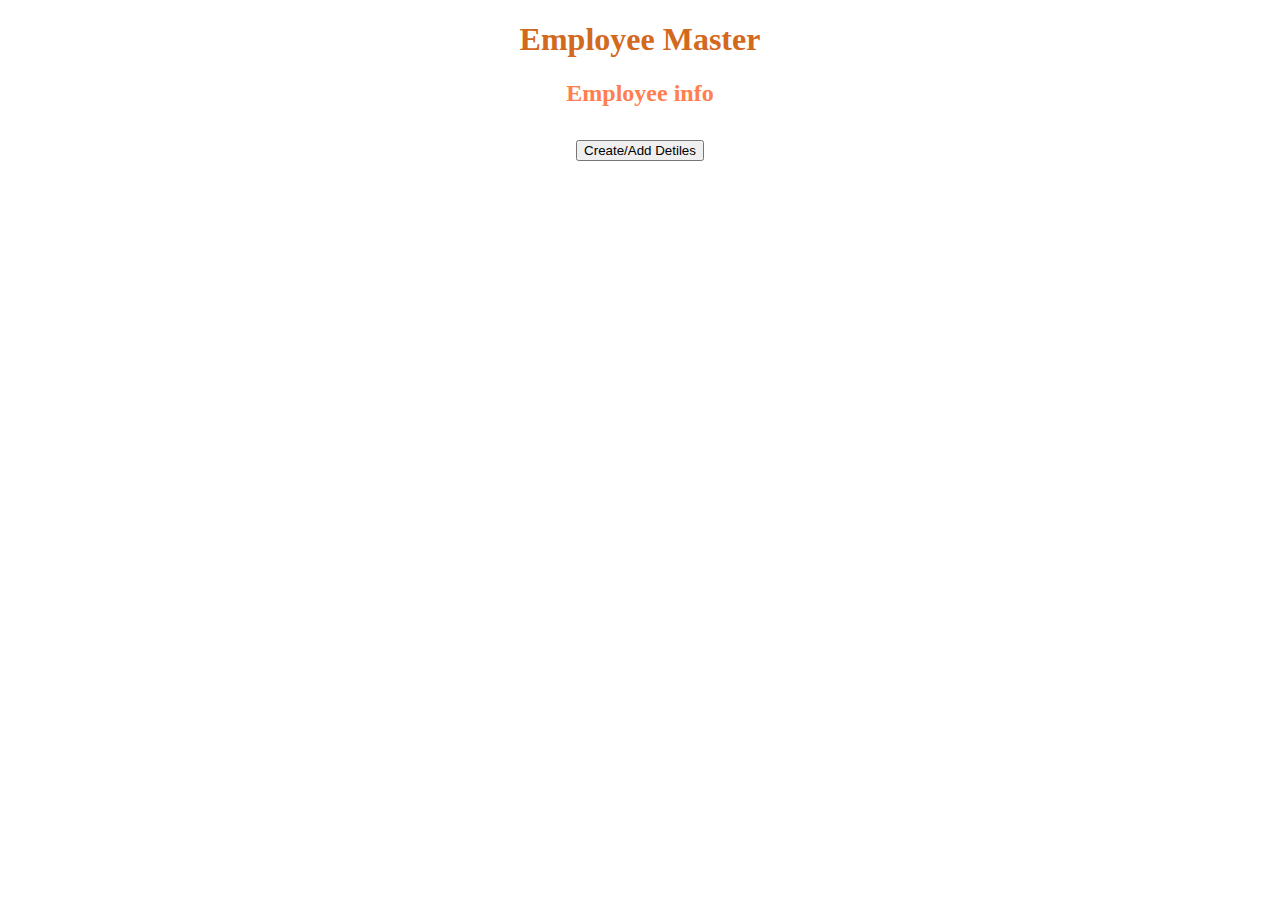
<file: index.html>
<!DOCTYPE html>
<html lang="en">
<head>
    <meta charset="UTF-8">
    <meta http-equiv="X-UA-Compatible" content="IE=edge">
    <meta name="viewport" content="width=device-width, initial-scale=1.0">
    <title>Employ Master</title>
    <link rel="stylesheet" href="./form.css">
</head>
<body>
 <div class="head">
    <h1> Employee Master</h1>
 <h2>Employee info <br> <br>
    <a href="./form.html"> <button type="cancle" class="bt">Create/Add Detiles</button></a>
   
 </h2>  
 </div> 

  
</body>
</html>
</file>
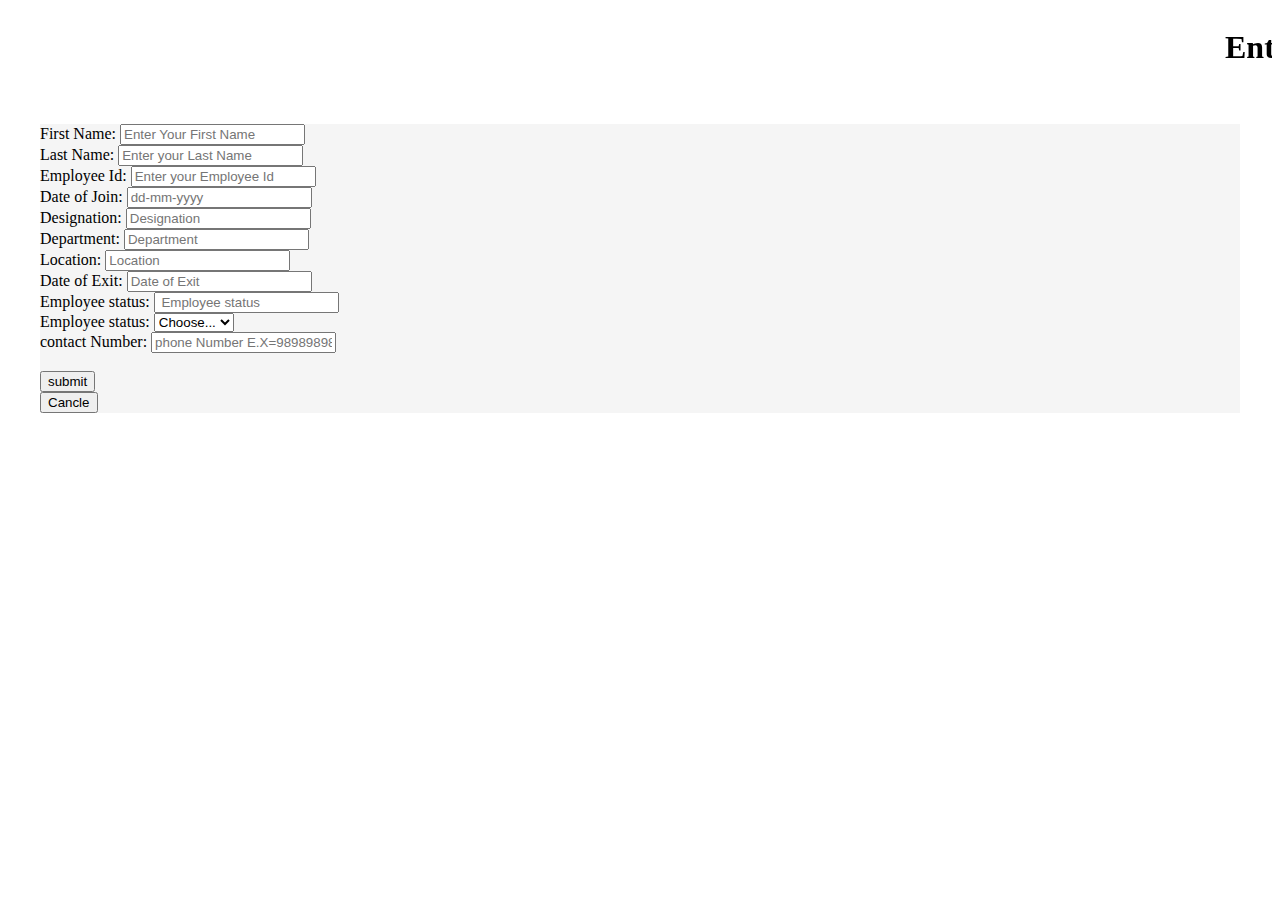
<file: form.html>
<!DOCTYPE html>
<html lang="en">
<head>
    <meta charset="UTF-8">
    <meta http-equiv="X-UA-Compatible" content="IE=edge">
    <meta name="viewport" content="width=device-width, initial-scale=1.0">
    <title>create form</title>
    <link href="https://cdn.jsdelivr.net/npm/bootstrap@5.3.0-alpha1/dist/css/bootstrap.min.css" rel="stylesheet" integrity="sha384-GLhlTQ8iRABdZLl6O3oVMWSktQOp6b7In1Zl3/Jr59b6EGGoI1aFkw7cmDA6j6gD" crossorigin="anonymous">
    <script src="https://cdn.jsdelivr.net/npm/@popperjs/core@2.11.6/dist/umd/popper.min.js" integrity="sha384-oBqDVmMz9ATKxIep9tiCxS/Z9fNfEXiDAYTujMAeBAsjFuCZSmKbSSUnQlmh/jp3" crossorigin="anonymous"></script>
    <script src="https://cdn.jsdelivr.net/npm/bootstrap@5.3.0-alpha1/dist/js/bootstrap.min.js" integrity="sha384-mQ93GR66B00ZXjt0YO5KlohRA5SY2XofN4zfuZxLkoj1gXtW8ANNCe9d5Y3eG5eD" crossorigin="anonymous"></script>
    <link rel="stylesheet" href="./form.css">
    <!-- <style>
        .form{
            margin: auto;
            width: 100px;
        }
        .form label{
            display: inline-block;
            text-align: right;
        }
        .form input{
            display: inline-block;
            text-align: right;
            float:right;
        }
    </style> -->
</head>
<body>

    <section > 

        <marquee behavior="" direction="" class="col-6"><h1>Enter Your Detiles</h1></marquee>
        <form class="col-12">
            <div class="col-5">
              <label for="Name" class="form-label">First Name:</label>
              <input type="Name" class="form-control" id="Name" placeholder="Enter Your First Name">
            </div>
            <div class="col-5">
              <label for="Last Name" class="form-label">Last Name:</label>
              <input type="Last Name" class="form-control" placeholder="Enter your Last Name">
            </div>
            <div class="col-5">
              <label for="Employee Id" class="form-label"> Employee Id:</label>
              <input type="text-number" class="form-control" id="Employee Id" placeholder="Enter your Employee Id">
            </div>
            <div class="col-5">
              <label for="Date of Join" class="form-label"> Date of Join:</label>
              <input type="text-number" class="form-control" id="Date of Join" placeholder="dd-mm-yyyy">
              <!-- <select id="year" class="form-select">
                <div class="container">
                    <div class="row">
                      Date formats: yyyy-mm-dd, yyyymmdd, dd-mm-yyyy, dd/mm/yyyy, ddmmyyyyy
                    </div>
                    <link rel="stylesheet" href="./Date.js">
                    <br />
                      <div class="row">
                          <div class='col-sm-3'>
                              <div class="form-group">
                                  <div class='input-group date' id='datetimepicker1'>
                                      <input type='text' class="form-control" />
                                      <span class="input-group-addon"><span class="glyphicon glyphicon-calendar"></span>
                                      </span>
                                  </div>
                              </div>
                          </div>
                      </div>
                  </div>  
                 <option selected>Choose...</option>
                <option>1990</option>
                <option >1991</option> 
                <option>1992</option>
                <option>1993</option>
                <option>1994</option>
                <option> 1995</option>
                <option>1996</option>
                <option>1997</option>
                <option>1998</option>
                <option>1999</option>
                <option>2000</option>
                <option>2001</option>
                <option>2002</option>
                <option>2003</option>
                <option>2004</option>
                <option>2006</option>
                <option>2007</option>
                <option>2007</option>
                <option>2009</option>
    
                <option>2010</option>
    
                <option>2011</option>
                <option>2012</option>
    
                <option>2013</option>
    
                <option>2014</option>
    
                <option>2015</option>
                <option>2016</option>
                <option>2017</option>
                <option>2018</option>
                <option>2019</option>
                <option>2020</option>
                <option>2021</option>
                <option>2022</option>
                <option>2023</option>
    
    
      
    
    
              </select> -->
            </div>
            <div class="col-5">
              <label for="Designation" class="form-label">Designation:</label>
              <input type="text" class="form-control" id="Designation" placeholder="Designation">
            </div>
            <div class="col-5">
                <label for="Department" class="form-label"> Department:</label>
                <input type="text" class="form-control" id="Department" placeholder="Department">
              </div> 
              <div class="col-5">
                <label for="Location" class="form-label">Location:</label>
                <input type="text" class="form-control" id="Location" placeholder="Location">
              </div>
              <div class="col-5">
                <label for="Date of Exit" class="form-label">Date of Exit:</label>
                <input type="text" class="form-control" id="Date of Exit" placeholder="Date of Exit">
              </div>
              <div class="col-5">
                <label for=" Employee status" class="form-label"> Employee status:</label>
                <input type="text" class="form-control" id=" Employee status" placeholder=" Employee status">
              </div>
              <div class="col-5">
                <label for="inputState" class="form-label">Employee status:</label>
                <select id="inputState" class="form-select">
                  <option selected>Choose...</option>
                  <option value="Active">Active</option>
                  <option value="inactive">inactive</option>
                </select>
              </div>
              <div class="col-5">
                <label for="phone" class="form-label"> contact Number:</label>
                 
                <input type="tel" class="form-control"  id="phone" placeholder="phone Number E.X=9898989898" name="phone" >
              </div>
            <!-- <div class="col-5">
              <label for="inputState" class="form-label"></label>
              <select id="inputState" class="form-select">
                <option selected>Choose...</option>
                <option>...</option>
              </select>
            </div> -->
             <br>
            <div class="d-flex">
                <div class="col-4">
                    <div class="form-check"> 
                    <button type="submit" class="btn btn-primary">submit</button>
                    </div>
                  </div>
                  <div>
                    <button type="cancle" class="btn btn-sucess">Cancle</button>
                  </div>
    
            </div>
            
          </form>
        <!-- <h1>Enter Your detiles</h1>
        <div class="form" >
        <label for="Name">Enter Name:</label>
        <input type="text" placeholder="Enter Name"><br><br>
        <label for="Emp Id">Employee Id:</label>
        <input type="number-text" placeholder="Emp Id"><br><br>
        <label for="DOJ">Date of Join:  </label>
        <input type="number" placeholder="Date of Join"><br><br>
        <label for="Degination"> Degination:</label>
        <input type="number-text" placeholder="Degination"><br><br>
        <label for="Department">  Department:</label>
        <input type="number-text" placeholder="Department"><br><br>
        <label for="Degination">  Location:</label>
        <input type="number-text" placeholder="Degination"><br><br>
        <label for="Degination">  Location:</label>
        <input type="number-text" placeholder="Degination"><br><br>
    
    </div> -->
    </section>
   
</body>
</html>
</file>
<file: form.css>
form{
    background-color: whitesmoke;
    margin:2rem;
}
.head h1{
    color: chocolate;
     
}
.head {
    text-align: center;
    color: coral;
}
</file>
